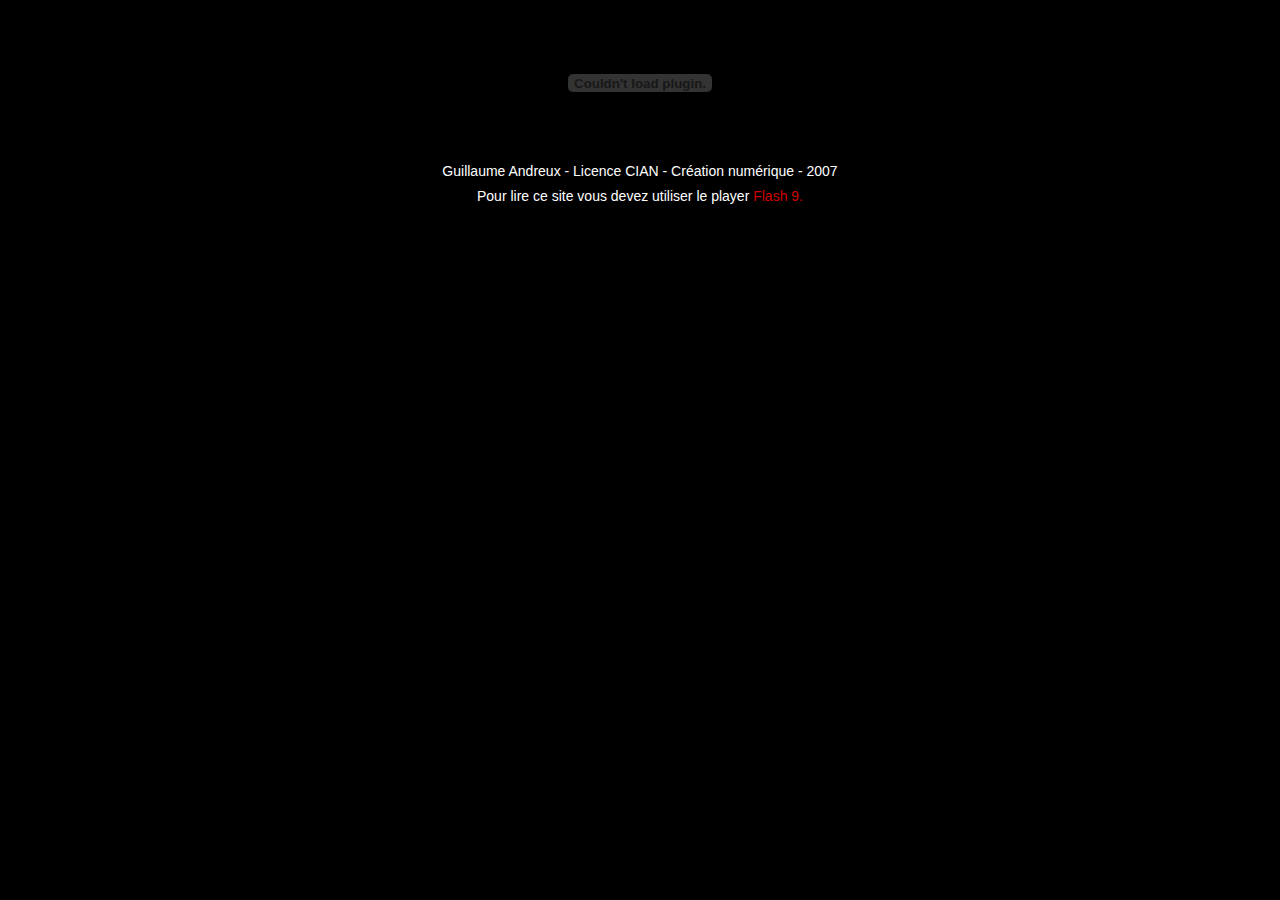
<file: index.html>
<!DOCTYPE html PUBLIC "-//W3C//DTD XHTML 1.0 Strict//EN" "http://www.w3.org/TR/xhtml1/DTD/xhtml1-strict.dtd">
<html xmlns="http://www.w3.org/1999/xhtml"><head><meta content="text/html; charset=ISO-8859-1" http-equiv="content-type" /><title>Le cylindre sonore
- Acceuil</title> <link rel="stylesheet" href="style.css" type="text/css" /></head>
<body><object type="application/x-shockwave-flash" data="pageacceuil.swf" height="600" width="800"><param name="movie" value="pageacceuil.swf" /><embed src="pageacceuil.swf" type="application/x-shockwave-flash"></object><p>Guillaume
Andreux - Licence CIAN -
Cr&eacute;ation num&eacute;rique - 2007</p>
<p>Pour lire ce site vous devez utiliser le player <a href="http://www.adobe.com/fr/downloads/">
Flash 9.</a></p></body></html>
</file>
<file: style.css>
/*Style g�n�raux*/

 body {
 	background-color:#000000;
 	font-family: Arial,Helvetica,sans-serif;
    font-size: 14px;
    line-height: normal;
    text-align: center;
    text-decoration: none;
    color: #fff;
   
    }
    
  hr {
	display:none;
}

h1, h2, h3, h4 {
	font-family:"times new roman", times, serif
	}

h1{
	font-size:36px;
	background: transparent url(images/bandeau.jpg) no-repeat ;
	width:750px !important;
	width:754px; /* width pour IE*/
	height:100px;
	padding:0;
	margin:0 auto;
	border:2px solid #000;
}


h1 span {
	display:none;
	}
	
h2 {
	font-size:34px;
	font-weight:bold;
	color:#000000;
	padding-top:15px;
	text-align:center;
	clear:both;
	}
	
h3 {
	font-size:20px;
	padding:0;
	margin:5px;
	}

h4 {
	font-size:15px;
	margin:0;
	padding:0 0 5px 0;
	}

p {
	text-align: center;
	margin:0 0 5px 0;
	padding:2px;
	}

	
a:link {
	color: #cf0000;
	text-decoration: none;
}

a:visited {
	color: #cf0000;
	text-decoration: none;
}

a:hover {
	color: #fff;
	text-decoration: underline;
}

a:active {
	color: #cc0000;
	text-decoration: none;
	font-weight:bold;
}
</file>
